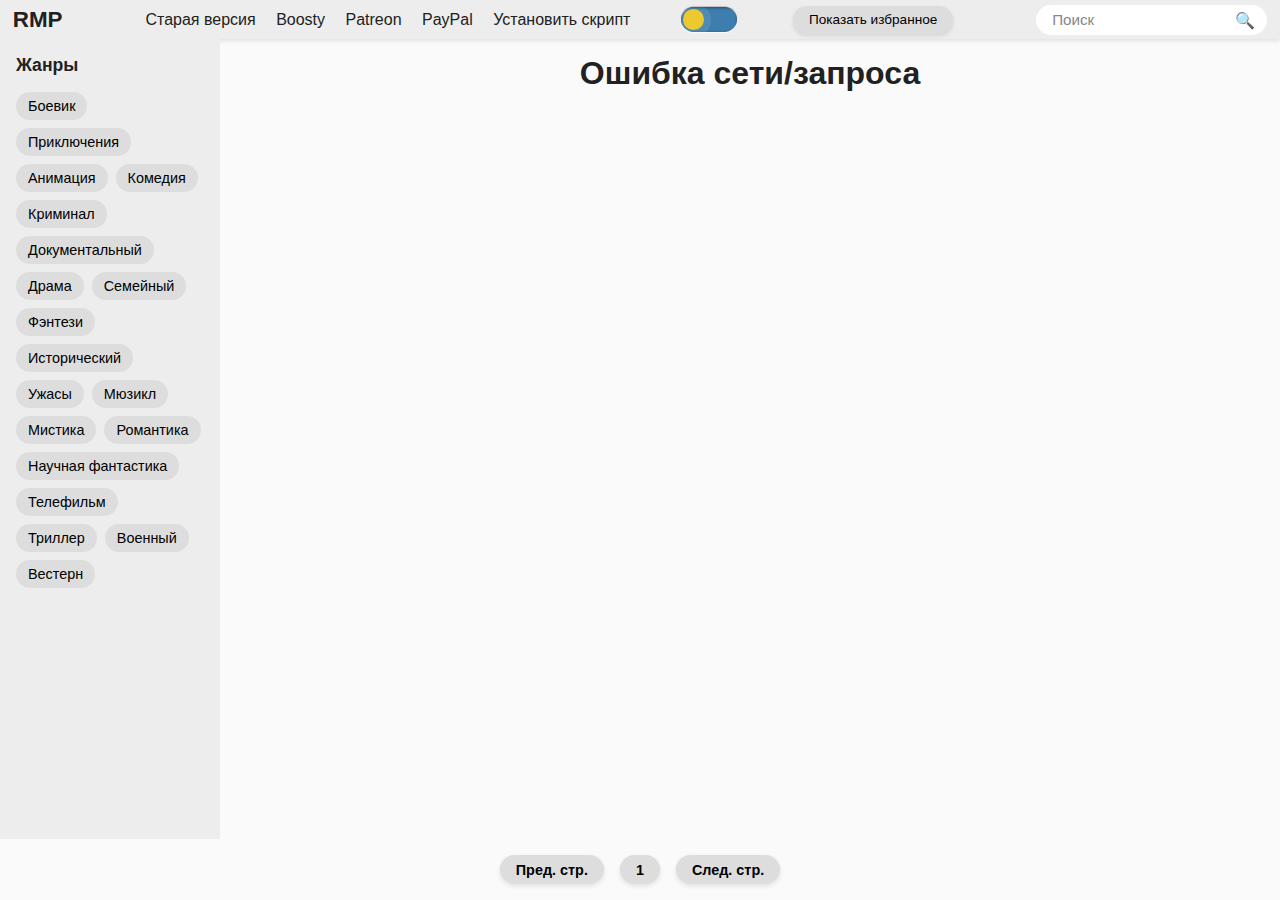
<file: index.html>
<!DOCTYPE html>
<html lang="ru">
<head>
  <meta charset="UTF-8" />
  <meta name="viewport" content="width=device-width, initial-scale=1.0"/>
  
  <title>RMP</title>
  <!-- Favicon -->
  <link rel="icon" type="image/png" sizes="32x32" href="icons/favicon-32x32.png"/>
  <!-- Open Graph -->
  <meta property="og:url" content="https://rmp.pages.dev" />
  <meta property="og:title" content="RMP" />
  <meta property="og:description" content="Онлайн кинотеатр без рекламы" />
  <meta property="og:image" content="icons/favicon-32x32.png" />
  
  <!-- Стили -->
  <link rel="stylesheet" href="style.css" />
</head>
<body>
  <!-- Шапка -->
  <header class="header">
    <div class="header-content">
      <!-- Лого -->
      <div class="logo">
        <a href="index.html">RMP</a>
      </div>
      <!-- Ссылки -->
      <nav class="header-links">
        <a href="old.html">Старая версия</a>
        <a href="https://boosty.to/riderr">Boosty</a>
        <a href="https://www.patreon.com/MichailPimakhov">Patreon</a>
        <a href="https://www.paypal.com/donate/?hosted_button_id=QV2Y3VZNQD7L2">PayPal</a>
        <a href="https://raw.githubusercontent.com/RRRiderrr/rmp/master/tms.user.js">
          Установить скрипт
        </a>
      </nav>

      <!-- Переключатель темы -->
      <label class="theme-switch" style="margin-right:0.3rem;">
        <input type="checkbox" class="checkbox" id="themeToggleCheckbox"/>
        <div class="container">
          <div class="circle-container">
            <div class="sun-moon-container">
              <div class="moon">
                <div class="spot"></div>
                <div class="spot"></div>
                <div class="spot"></div>
              </div>
            </div>
          </div>
        </div>
      </label>

      <!-- Кнопка «Избранное» -->
      <button id="favoriteToggle" class="favorite-toggle">Показать избранное</button>

      <!-- Поиск -->
      <form id="form" class="search-form">
        <input type="text" placeholder="Поиск" id="search" class="search-input" />
      </form>
    </div>
  </header>

  <!-- Контейнер (wrapper) со Sidebar и Main -->
  <div class="wrapper">
    <aside class="sidebar">
      <h2 class="sidebar-title">Жанры</h2>
      <div id="tags" class="tags-container"></div>
    </aside>
    <main id="main" class="main-content"></main>
  </div>

  <!-- Модальное окно (трейлер) -->
  <div id="myNav" class="overlay">
    <a href="javascript:void(0)" class="closebtn" onclick="closeNav()">&times;</a>
    <div class="overlay-content" id="overlay-content"></div>
    <span class="arrow left-arrow" id="left-arrow">&#9664;</span>
    <span class="arrow right-arrow" id="right-arrow">&#9654;</span>
  </div>

  <!-- Пагинация -->
  <div class="pagination">
    <div class="page" id="prev">Пред. стр.</div>
    <div class="current" id="current">1</div>
    <div class="page" id="next">След. стр.</div>
  </div>

  <!-- Кнопка «Наверх» -->
  <button id="scrollTopBtn" class="scroll-to-top">↑</button>

  <!-- Скрипты -->
  <script src="script.js"></script>
  <script src="https://kinobox.tv/kinobox.min.js"></script>

  <!-- Скрипт-редирект для RU -->
  <script>
    function redirectToOldPage() {
      if (window.location.hash) {
        return;
      }
      fetch("https://ipapi.co/json/")
        .then((response) => response.json())
        .then((data) => {
          const country = data.country;
          if (country === "RU") {
            window.location.href = "old.html";
          }
        })
        .catch((error) => {
          console.error("Error fetching user location:", error);
        });
    }
    window.onload = redirectToOldPage;
  </script>
</body>
</html>
</file>
<file: style.css>
/* ============== Темы ============== */
:root {
    --bg-color: #fafafa;
    --text-color: #212121;
  
    --button-bg: #dddddd;
    --button-text: #000;
    --secondary-button-bg: #c4c4c4;
  
    /* Единый фон для шапки и сайдбара */
    --header-bg: #ededed;
  
    --card-bg: #ffffff;
    --shadow-color: rgba(0, 0, 0, 0.1);
  
    --tag-bg: var(--button-bg);
    --tag-hover-bg: var(--secondary-button-bg);
  
    --rating-green: #2e7d32; 
    --rating-orange: #bf6518;
    --rating-red: #c62828;
    --rating-text-bg: #f0f0f0;
    --star-bg: rgba(0,0,0,0.06);
  }
  
  :root[data-theme="dark"] {
    --bg-color: #2b2b2b;
    --text-color: #eaeaea;
    --button-bg: #4b87c2;
    --button-text: #fff;
    --secondary-button-bg: #e57474;
    /* Единый фон для шапки и сайдбара */
    --header-bg: #333333;
  
    --card-bg: #333333;
    --shadow-color: rgba(255, 255, 255, 0.05);
  
    --tag-bg: var(--button-bg);
    --tag-hover-bg: #669dcf;
  
    --rating-green: #81c784;
    --rating-orange: #ffb74d;
    --rating-red: #ef9a9a;
    --rating-text-bg: #484848;
    --star-bg: #484848;
  }
  
  /* === Сброс === */
  * {
    box-sizing: border-box;
    margin: 0;
    padding: 0;
    font-family: -apple-system, BlinkMacSystemFont, "Segoe UI", "Roboto", sans-serif;
  }
  
  /* === html, body на всю высоту === */
  html, body {
    height: 100%;
  }
  
  /* 
    Делаем body flex-колонкой:
    1) header занимает высоту по содержимому
    2) "wrapper" растягивается на оставшееся пространство
  */
  body {
    display: flex;
    flex-direction: column;
    background-color: var(--bg-color);
    color: var(--text-color);
    transition: background-color 0.3s, color 0.3s;
  }
  
  /* =========== Шапка =========== */
  .header {
    background-color: var(--header-bg);
    padding: 0.3rem 0.8rem;
    box-shadow: 0 2px 4px var(--shadow-color);
    /* flex: 0 0 auto; чтобы не растягивалась */
  }
  .header-content {
    display: flex;
    flex-wrap: wrap;
    align-items: center;
    justify-content: space-between;
  }
  .logo a {
    color: var(--text-color);
    font-size: 1.4rem;
    font-weight: bold;
    text-decoration: none;
    margin-right: 1rem;
  }
  .header-links a {
    color: var(--text-color);
    margin-left: 1rem;
    text-decoration: none;
    font-weight: 500;
    transition: color 0.3s;
  }
  .header-links a:hover {
    color: var(--button-bg);
  }
  
  /* === wrapper занимает оставшееся место === */
  .wrapper {
    display: flex;
    flex: 1 0 auto; /* тянется, чтобы занять всё пространство */
  }
  
  /* === Сайдбар === */
  .sidebar {
    background-color: var(--header-bg);
    width: 220px;
    min-width: 200px;
    padding: 1rem;
    border-right: none;
    /* Высота = 100% родителя (wrapper), 
       т.к. сам wrapper тянется 
       через flex:1 на всё оставшееся место */
  }
  .sidebar-title {
    font-size: 1.1rem;
    margin-bottom: 1rem;
    color: var(--text-color);
  }
  .tags-container {
    display: flex;
    flex-wrap: wrap;
    gap: 0.5rem;
  }
  .tag {
    display: inline-block;
    background-color: var(--tag-bg);
    color: var(--button-text);
    padding: 6px 12px;
    border-radius: 20px;
    cursor: pointer;
    font-size: 0.9rem;
    transition: background-color 0.3s;
  }
  .tag:hover {
    background-color: var(--tag-hover-bg);
  }
  .tag.highlight {
    background-color: var(--secondary-button-bg) !important;
  }
  
  /* === Контент === */
  .main-content {
    flex: 1;           /* остаток ширины */
    padding: 1rem;
    display: flex;
    flex-wrap: wrap;
    justify-content: center;
    gap: 1rem;
    /* если хотите и фон, можно, 
       но обычно let it be transparent */
  }
  
  /* Кнопка «Избранное» */
  .favorite-toggle {
    margin-right: 1rem;
    padding: 0.4rem 1rem;
    border: none;
    border-radius: 20px;
    background-color: var(--button-bg);
    color: var(--button-text);
    cursor: pointer;
    transition: background-color 0.3s, transform 0.2s;
    font-size: 0.85rem;
    box-shadow: 0 2px 4px var(--shadow-color);
  }
  .favorite-toggle:hover {
    background-color: var(--secondary-button-bg);
    transform: scale(1.03);
  }
  
  /* Поиск + лупа */
  .search-form {
    margin-left: 1rem;
    position: relative;
  }
  .search-input {
    padding: 0.4rem 1rem;
    border: none;
    border-radius: 20px;
    outline: none;
    font-size: 0.95rem;
    background-color: #fff;
    color: #000;
  }
  :root[data-theme="dark"] .search-input {
    background-color: #2b2b2b;
    color: #fff;
  }
  .search-input::placeholder {
    color: #888;
  }
  :root[data-theme="dark"] .search-input::placeholder {
    color: #ccc;
  }
  .search-form::after {
    content: "🔍";
    position: absolute;
    right: 12px;
    top: 50%;
    transform: translateY(-50%);
    color: var(--text-color);
    pointer-events: none;
  }
  
  /* Переключатель темы (уменьшенный) */
  .theme-switch {
    --container-width: 4em;
    --container-height: 1.8em;
    --container-light-bg: #3D7EAE;
    --circle-container-diameter: 2.4em;
    --sun-moon-diameter: 1.5em;
    --sun-bg: #ECCA2F;
    --moon-bg: #C4C9D1;
    --spot-color: #959DB1;
    --circle-container-offset: calc((var(--circle-container-diameter) - var(--container-height)) / 2 * -1);
    display: inline-block;
    vertical-align: middle;
  }
  .theme-switch,
  .theme-switch *,
  .theme-switch *::before,
  .theme-switch *::after {
    box-sizing: border-box;
    margin: 0;
    padding: 0;
    font-size: 14px;
  }
  .container {
    width: var(--container-width);
    height: var(--container-height);
    background-color: var(--container-light-bg);
    border-radius: 9999px;
    overflow: hidden;
    cursor: pointer;
    box-shadow: 0em -0.062em 0.062em rgba(0,0,0,0.25), 0em 0.062em 0.125em rgba(255,255,255,0.94);
    transition: 0.5s;
    position: relative;
  }
  .container::before {
    content: "";
    position: absolute;
    z-index: 1;
    inset: 0;
    box-shadow: 0em 0.05em 0.187em rgba(0,0,0,0.25) inset, 0em 0.05em 0.187em rgba(0,0,0,0.25) inset;
  }
  .checkbox { display: none; }
  .circle-container {
    width: var(--circle-container-diameter);
    height: var(--circle-container-diameter);
    background-color: rgba(255,255,255,0.1);
    position: absolute;
    left: var(--circle-container-offset);
    top: var(--circle-container-offset);
    border-radius: 9999px;
    display: flex;
    transition: .3s;
    pointer-events: none;
  }
  .sun-moon-container {
    pointer-events: auto;
    position: relative;
    z-index: 2;
    width: var(--sun-moon-diameter);
    height: var(--sun-moon-diameter);
    margin: auto;
    border-radius: 9999px;
    background-color: var(--sun-bg);
    transition: .5s;
    overflow: hidden;
  }
  .moon {
    width: 100%;
    height: 100%;
    background-color: var(--moon-bg);
    border-radius: inherit;
    transform: translateX(100%);
    transition: .5s;
    position: relative;
  }
  .spot {
    position: absolute;
    background-color: var(--spot-color);
    border-radius: 9999px;
  }
  .spot:nth-of-type(1) {
    width: 0.6em; 
    height: 0.6em;
    top: 0.5em;
    left: 0.2em;
  }
  .spot:nth-of-type(2) {
    width: 0.3em;
    height: 0.3em;
    top: 0.65em;
    left: 1.1em;
  }
  .spot:nth-of-type(3) {
    width: 0.25em;
    height: 0.25em;
    top: 0.25em;
    left: 0.8em;
  }
  .checkbox:checked + .container {
    background-color: #1D1F2C;
  }
  .checkbox:checked + .container .circle-container {
    left: calc(100% - var(--circle-container-diameter) + (var(--circle-container-diameter) - var(--container-height)) * 0.5);
  }
  .checkbox:checked + .container .moon {
    transform: translateX(0);
  }
  
  /* Карточки (260×480) */
  .movie {
    width: 260px;
    height: 480px;
    background-color: var(--card-bg);
    border-radius: 8px;
    box-shadow: 0 2px 4px var(--shadow-color);
    display: flex;
    flex-direction: column;
    position: relative;
    transition: transform 0.3s;
    overflow: hidden;
  }
  .movie:hover {
    transform: scale(1.02);
  }
  .movie img {
    width: 100%;
    height: 100%;
    object-fit: cover;
    border-top-left-radius: 8px;
    border-top-right-radius: 8px;
  }
  
  /* Название + рейтинг */
  .movie-info {
    display: flex;
    justify-content: space-between;
    align-items: center;
    padding: 0.4rem 0.6rem;
  }
  .movie-info h3 {
    font-size: 1rem;
    margin: 0;
    color: var(--text-color);
    max-width: 65%;
    white-space: nowrap;
    overflow: hidden;
    text-overflow: ellipsis;
  }
  .movie-info span {
    background-color: var(--rating-text-bg);
    padding: 0.3rem 0.6rem;
    border-radius: 4px;
    font-weight: bold;
    font-size: 0.9rem;
  }
  span.green { color: var(--rating-green); }
  span.orange { color: var(--rating-orange); }
  span.red { color: var(--rating-red); }
  
  /* Кнопки под названием */
  .buttons {
    display: flex;
    align-items: center;
    gap: 0.4rem;
    padding: 0.4rem 0.6rem;
    margin-bottom: 2rem; 
  }
  .know-more,
  .watch-online {
    border: none;
    border-radius: 20px;
    padding: 0.4rem 0.8rem;
    font-weight: bold;
    font-size: 0.85rem;
    cursor: pointer;
    box-shadow: 0 2px 4px var(--shadow-color);
    background-color: var(--button-bg);
    color: var(--button-text);
    transition: background-color 0.3s, transform 0.2s;
  }
  .know-more:hover,
  .watch-online:hover {
    background-color: var(--secondary-button-bg);
    transform: scale(1.05);
  }
  
  /* Избранное (звезда) */
  .fav-btn {
    position: absolute;
    bottom: 0.5rem;
    right: 0.5rem;
    border: none;
    padding: 0.4rem;
    border-radius: 50%;
    font-size: 1rem;
    background-color: var(--star-bg);
    color: gold;
    box-shadow: none;
    min-width: 32px;
    min-height: 32px;
    cursor: pointer;
    transition: transform 0.2s;
  }
  .fav-btn:hover {
    transform: scale(1.1);
    background-color: gold;
    color: #333;
  }
  
  /* Пагинация */
  .pagination {
    display: flex;
    justify-content: center;
    align-items: center;
    margin: 1rem;
    gap: 1rem;
  }
  .page,
  .current {
    cursor: pointer;
    padding: 0.4rem 1rem;
    border-radius: 20px;
    background-color: var(--button-bg);
    color: var(--button-text);
    font-weight: bold;
    font-size: 0.9rem;
    user-select: none;
    transition: transform 0.2s, background-color 0.3s;
    box-shadow: 0 2px 5px var(--shadow-color);
  }
  .page:hover:not(.disabled),
  .current:hover {
    transform: scale(1.05);
    background-color: var(--secondary-button-bg);
  }
  .page.disabled {
    cursor: not-allowed;
    opacity: 0.5;
  }
  
  /* Модальное окно (overlay) */
  .overlay {
    height: 100%;
    width: 0;
    position: fixed;
    z-index: 9999;
    left: 0;
    top: 0;
    background-color: rgba(0,0,0,0.9);
    overflow-x: hidden;
    transition: width 0.5s;
  }
  .overlay-content {
    position: relative;
    top: 10%;
    width: 100%;
    text-align: center;
    color: #fff;
    padding: 1rem;
  }
  .closebtn {
    position: absolute;
    top: 20px;
    right: 30px;
    font-size: 40px;
    text-decoration: none;
    color: #fff;
  }
  .closebtn:hover {
    color: #bbb;
  }
  .arrow {
    position: absolute;
    font-size: 2.5rem;
    color: #fff;
    cursor: pointer;
    top: 50%;
    transform: translateY(-50%);
  }
  .left-arrow {
    left: 3%;
  }
  .right-arrow {
    right: 3%;
  }
  .embed.hide {
    display: none;
  }
  .embed.show {
    display: inline-block;
  }
  .dots {
    margin-top: 20px;
    display: flex;
    flex-wrap: nowrap;
    overflow-x: auto;
    justify-content: center;
    gap: 0.5rem;
    padding: 0 10px;
  }
  .dots::-webkit-scrollbar {
    height: 6px;
  }
  .dots::-webkit-scrollbar-thumb {
    background-color: #666;
    border-radius: 4px;
  }
  .dot {
    min-width: 40px;
    min-height: 40px;
    display: inline-flex;
    justify-content: center;
    align-items: center;
    border-radius: 50%;
    border: 2px solid #888;
    color: #fff;
    font-weight: 600;
    cursor: pointer;
  }
  .dot.active {
    border-color: var(--button-bg);
  }
  
  /* Кнопка «Наверх» */
  .scroll-to-top {
    position: fixed;
    bottom: 60px;
    right: 25px;
    background-color: var(--button-bg);
    color: var(--button-text);
    border: none;
    padding: 0.7rem 1rem;
    border-radius: 50%;
    font-size: 1.3rem;
    cursor: pointer;
    display: none;
    z-index: 10000;
    transition: background-color 0.3s;
    box-shadow: 0 2px 4px var(--shadow-color);
  }
  .scroll-to-top:hover {
    background-color: var(--secondary-button-bg);
  }
  
  /* Canvas (попкорн) */
  #popcornCanvas {
    position: fixed;
    top: 0;
    left: 0;
    pointer-events: none;
    z-index: 9999;
    width: 100%;
    height: 100%;
    overflow: hidden;
  }
  
  /* Адаптив */
  @media (max-width: 768px) {
    .header-content {
      flex-direction: column;
      gap: 0.5rem;
    }
    .search-form {
      margin-left: 0;
      margin-top: 0.5rem;
    }
    .header-links {
      order: 3;
    }
    .theme-switch {
      order: 1;
      margin-left: 0;
      margin-top: 0.5rem;
    }
    .favorite-toggle {
      order: 2;
      margin-top: 0.5rem;
    }
  
    /* На мобильном wrapper — колонка */
    .wrapper {
      flex-direction: column;
      flex: 1 0 auto;
    }
    .sidebar {
      width: 100%;
      border-right: none;
    }
    .main-content {
      width: 100%;
      justify-content: center;
    }
    .movie {
      width: 70%;
      height: 420px;
    }
  }
  
  @media (max-width: 500px) {
    .movie {
      width: 90%;
      height: 420px;
    }
  }
</file>
